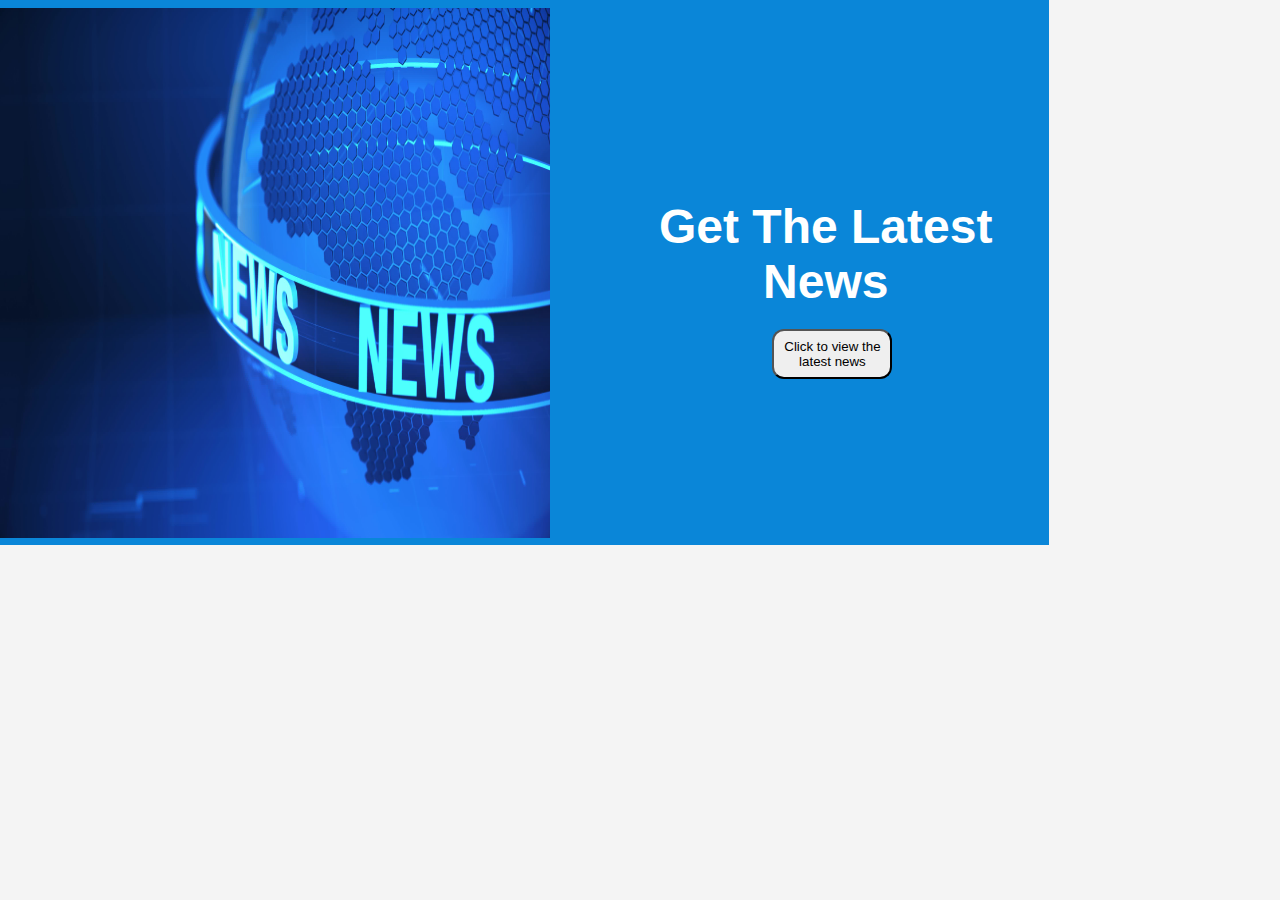
<file: index.html>
<!DOCTYPE html>
<html lang="en">
<head>
    <meta charset="UTF-8">
    <meta name="viewport" content="width=device-width, initial-scale=1.0">
    <title>Document</title>
    <link rel="stylesheet" href="style.css">
    
    
</head>
<body>
    <div id="landing">
        <div class="newsimg">
          <img src="media/news.jpg" alt="news" class="newsimg">
          </div>  
      <div id="landingpage">
           <h1>Get The Latest News</h1>
          <a href="news.html"><button  id='font-size:24px'>Click to view the latest news<i class='fas fa-arrow-circle-right'></i></button></a> 
    </div>
    </div>


    
</body>
</html>
</file>
<file: style.css>
body {
    font-family: Arial, sans-serif;
    background-color: #f4f4f4;
    color: #333;
    margin-top: 0;
    margin-left: 0;
    margin-right: 0;
}
h1 {
    text-align: center;
    margin-bottom: 20px;
}
#news-articles {
    display: flex;
    flex-wrap: wrap;
    justify-content: space-around;
}
.article {
    background-color: #fff;
    border: 1px solid #ddd;
    border-radius: 5px;
    box-shadow: 0 2px 4px rgba(0, 0, 0, 0.1);
    margin: 10px;
    padding: 20px;
    width: 300px;
    box-sizing: border-box;
    transition: transform 0.2s;
}
.article:hover {
    transform: scale(1.05);
}
.article img {
   width: 200px;
   height: auto;
   margin-bottom: 10px;
   border-radius: 5px;
   box-shadow: 0 1px 5px rgba(0, 0, 0, 0.8);
}
.article h2 {
    font-size: 1.2em;
    margin: 0 0 10px;
}
.article p {
    font-size: 0.9em;
    margin: 10px 0;
}
.article a {
    display: inline-block;
    margin-top: 10px;
    color: #1e90ff;
    text-decoration: none;
    font-weight: bold;
}
.article a:hover {
    text-decoration: underline;
}

  /* landing page styling */


#landingpage{
    font-size: x-large;
    color:white;
}
#landing{
   display: flex;
   gap: 5%;
   background-color:rgb(10, 134, 216);
   width: 1049px;
   height: 545px;
   align-items: center;
   
}
button{
   border-radius: 12px;
   width: 120px;
   height: 50px;
   margin-left: 170px;
}
.newsimg{
   width: 550px;
   height: 530px;

}



/* search button  */



nav{
 background-color: #82bbf5;  
 display: flex; 
 justify-content: space-around;
 height: 50px;
}
nav a{
    text-decoration: none;
    margin-top: 20px;
    color: #333;
}
@media screen and (min-width:280px) and (max-width: 460px){
    #landingpage{
        font-size: xx-large;
        color:white;

    }
    #landing{
        display: grid;
        /* gap: 5%; */
        background-color:rgb(10, 134, 216);
        width: 400px;
        height: 400px;
        align-items: center;
     }
     button{
        border-radius: 12px;
        width: 320px;
        height: 70px;
        margin-left: 50px;
        
     }
     .newsimg{
        width: 380px;
        height: 400px;
        border-radius: 32px;
        margin-left: 2%;
     }
     nav{
        background-color: #82bbf5;  
        display: grid; 
        justify-content: space-around;
        height: 80px;
       }
       nav a{
        text-decoration: none;
        margin-top: 0px;
        color: #333;
    }

    


}
</file>
